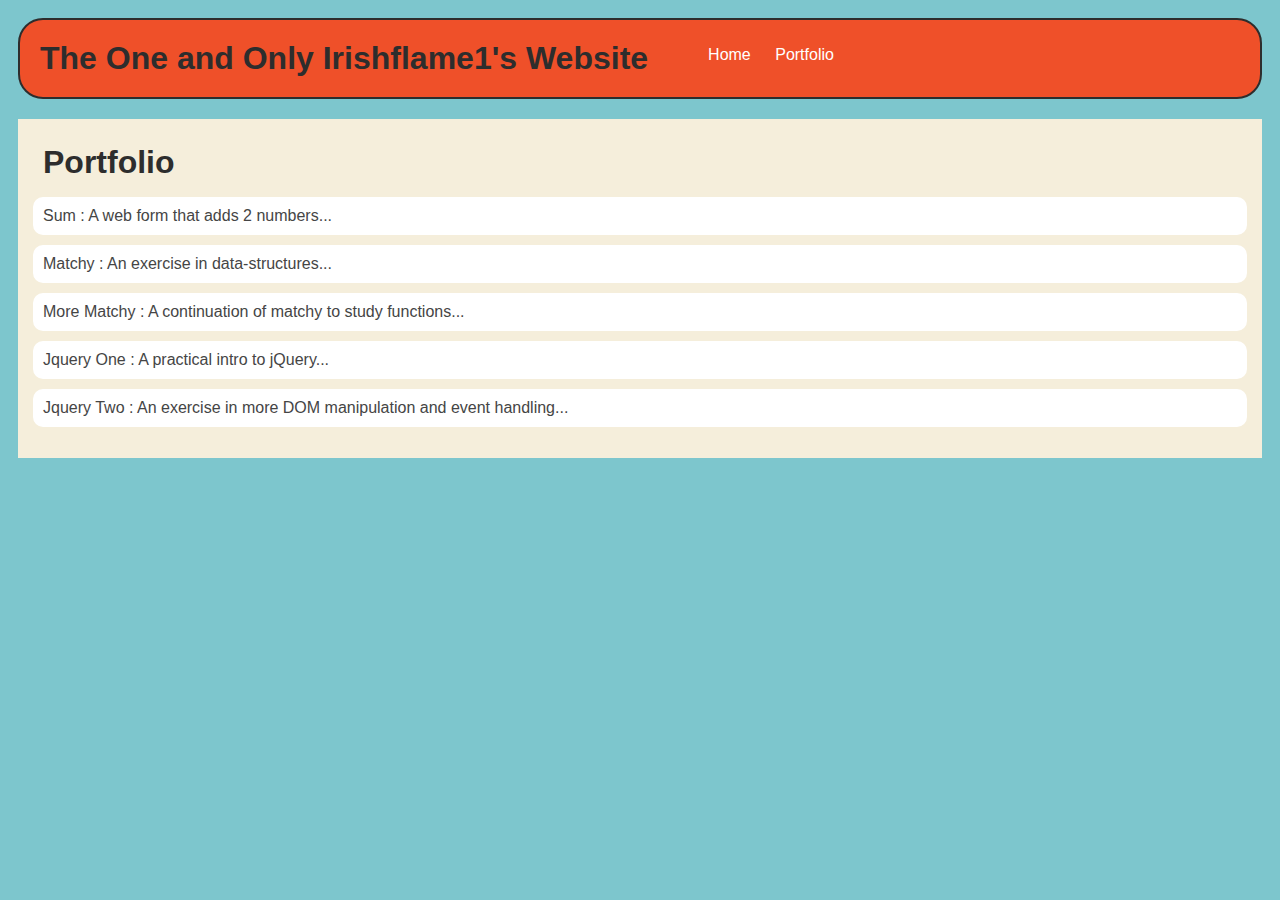
<file: portfolio.html>
<!DOCTYPE HTML>
<html>
    <head>
         <title> Irishflame1's Portfolio Page </title>
         <style type="text/css">
            body {
                background: rgb(125, 198, 205);
                color: rgb(45, 45, 45);
                padding: 10px;
                font-family: arial;
            }
            header {
                font-size: 1.5em;
                font-weight: bold;
            }
            h1 {
                margin: 10px;
            }
            #all-contents {
                max-width: 800px;
                margin: auto;
            }

            /* navigation menu */
            nav {
                background: rgb(239, 80, 41);
                margin: 0 auto;
                margin-bottom: 20px;
                border: 2px solid;
                border-radius: 25px;
                display: flex;
                padding: 10px;
            }
            nav header {
                display: flex;
                align-items: center;
                color: rgb(255, 255, 255);
                flex: 1;
            }
            nav ul {
                list-style-image: none;
            }
            nav li {
                display: inline-block;
                padding: 0 10px;
            }
            nav a {
                text-decoration: none;
                color: #fff;
            }

            /* main container area beneath menu */
            main {
                background: rgb(245, 238, 219);
                display: flex;
            }
            .content {
                flex: 1;
                padding: 15px;
            }

            /* portfolio styles */
            #portfolio {
                list-style-type: none;
                padding-left: 0;
            }

            #portfolio li {
                background: #fff;
                padding: 10px;
                border-radius: 10px;
                margin-bottom: 10px;
            }

            #portfolio li:hover {
                background: #eee;
            } 

            #portfolio a {
                text-decoration: none;
                color: #454545;
            }
        </style>
    </head>
    <body>
        <nav>
            <h1> The One and Only Irishflame1's Website </h1>
            <ul>
                <li><a href="index.html">Home</a>
                </li>
                <li><a href="portfolio.html">Portfolio</a>
                </li>
            </ul>
        </nav>
        <main>
            <div class="content">
                <h1>Portfolio</h1>
                <ul id="portfolio">
                </ul>
            </div>
        </main>
        <script src="https://ajax.googleapis.com/ajax/libs/jquery/2.1.3/jquery.min.js"></script>
        <script id="portfolioScript">$(document).ready(function() {$.getJSON('projects/projects.json').then(function(data) { data.projects.forEach(function(project){ $('#portfolio').append('<li><a href="projects/' + project.name + '/">' + project.title + ' : ' + project.description + '</a></li>'); }); }); });</script>
    </body>
</html>
</file>
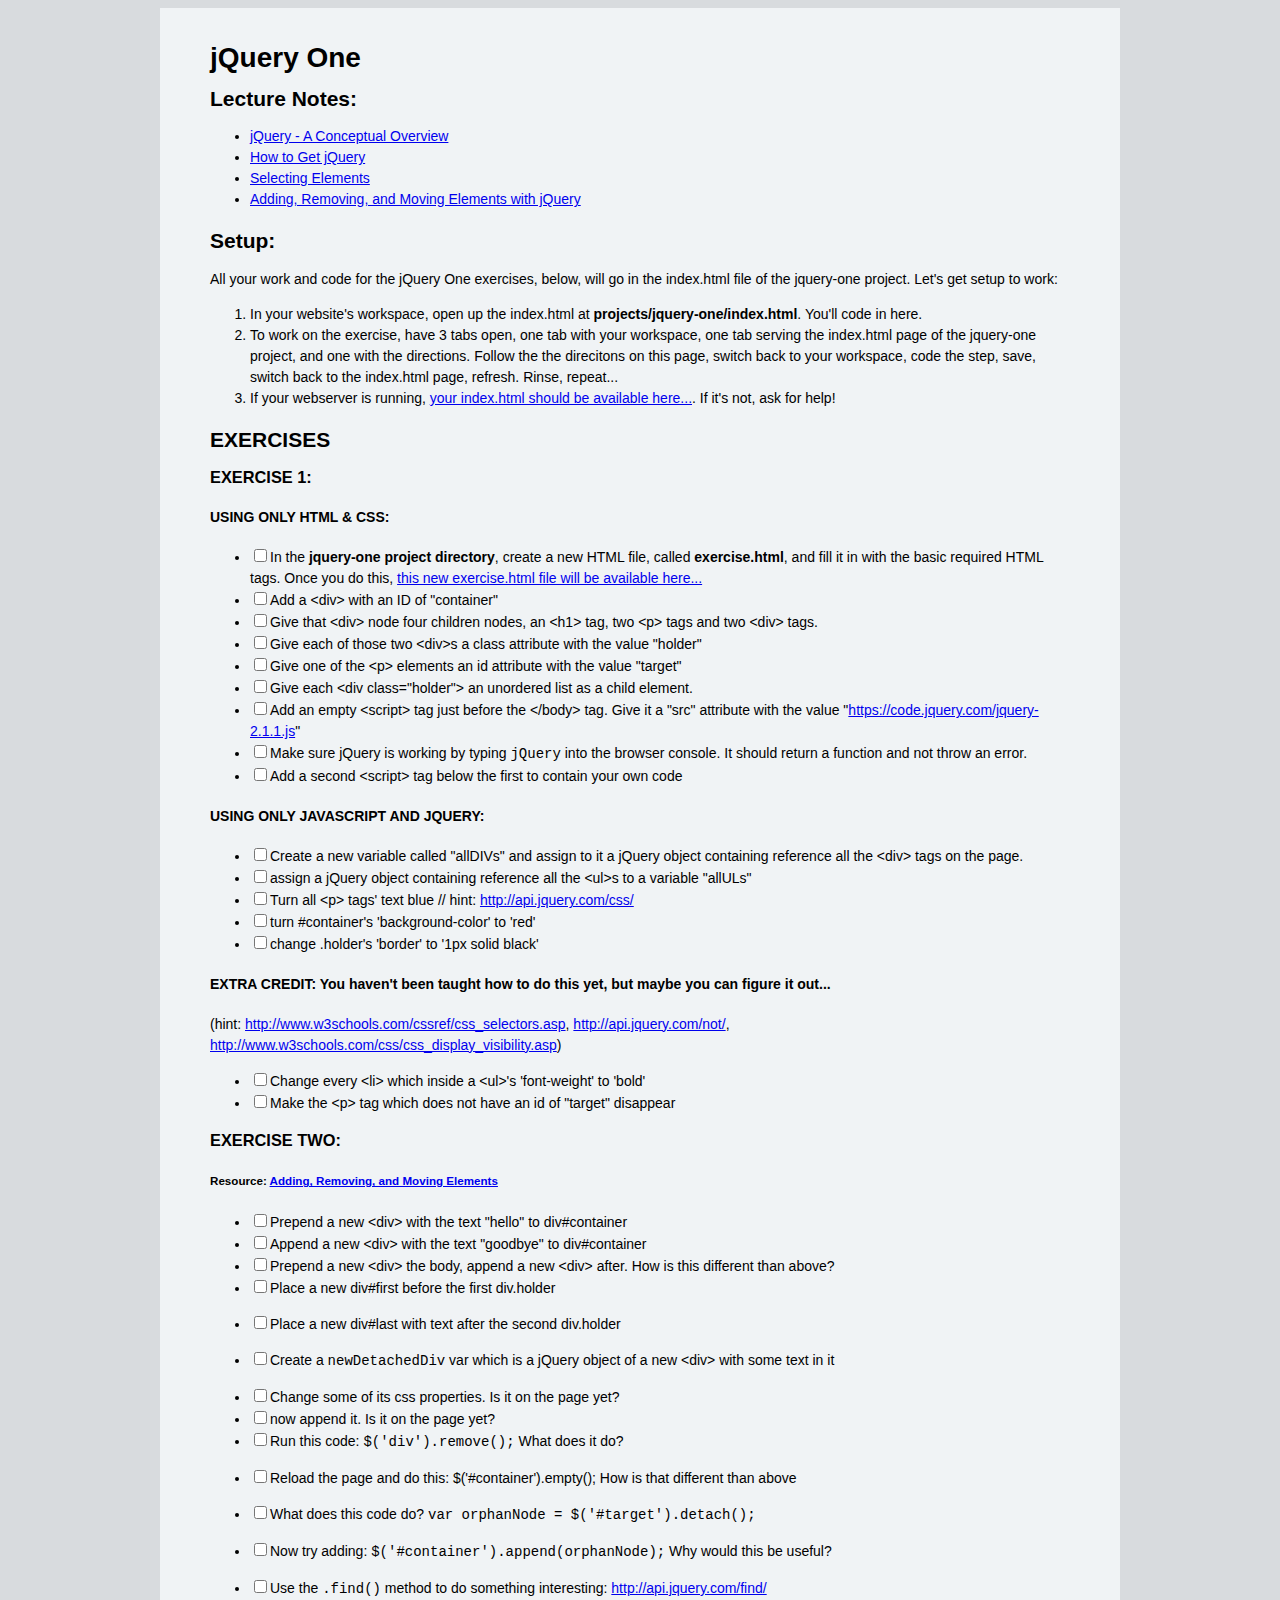
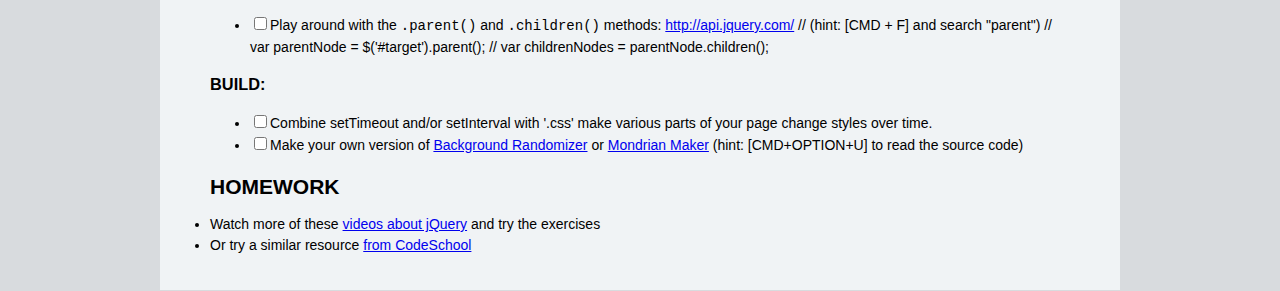
<file: projects/jquery-one/directions.html>
<!DOCTYPE html>
<html>

<head>
  <meta charset="utf-8">
  <meta http-equiv="X-UA-Compatible" content="IE=edge">
  <title>Code is Fun!</title>
  <style>
    * {
      box-sizing: border-box;
    }
    
    body {
      font: 500 14px/21px 'Helvetica Neue', Helvetica, Arials;
      background-color: #d8dbde;
    }
    
    #container {
      width: 960px;
      margin: 0 auto;
      padding: 20px 50px;
      background-color: #f0f3f5;
    }
    
    section {
      margin-top: 20px;
    }
  </style>
</head>

<body>
  <div id="container">
    <h1>jQuery One</h1>
    <section>
      <h2>Lecture Notes:</h2>
      <ul>
        <li><a href="notes/jquery1.html">jQuery - A Conceptual Overview</a></li>
        <li><a href="notes/jquery2.html">How to Get jQuery</a></li>
        <li><a href="notes/jquery3.html">Selecting Elements</a></li>
        <li><a href="notes/jquery4.html">Adding, Removing, and Moving Elements with jQuery</a></li>
      </ul>
    </section>
    
    <section>
      <h2>Setup:</h2>
      <p>All your work and code for the jQuery One exercises, below, will go in the index.html file of the jquery-one project. Let's get setup to work:</p>
      <ol>
        <li>In your website's workspace, open up the index.html at <strong>projects/jquery-one/index.html</strong>.  You'll code in here.</li>
        <li>To work on the exercise, have 3 tabs open, one tab with your workspace, one tab serving the index.html page of the jquery-one project, and one with the directions.  Follow the the direcitons on this page, switch back to your workspace, code the step, save, switch back to the index.html page, refresh. Rinse, repeat...</li>
        <li>If your webserver is running, <a href="index.html" target="_blank">your index.html should be available here...</a>. If it's not, ask for help!</li>
      </ol>
    </section>
    <section>
      <h2>EXERCISES</h2>
      <h3 id="-exercise-1-">EXERCISE 1:</h3>
      <h4 id="-using-only-html-css-">USING ONLY HTML &amp; CSS:</h4>
      <ul>
        <li>
          <input type="checkbox">In the <strong>jquery-one project directory</strong>, create a new HTML file, called <strong>exercise.html</strong>, and fill it in with the basic required HTML tags. Once you do this, <a href="exercise.html" target="_blank">this new exercise.html file will be available here...</a></li>
        <li>
          <input type="checkbox">Add a &lt;div&gt; with an ID of &quot;container&quot;</li>
        <li>
          <input type="checkbox">Give that &lt;div&gt; node four children nodes, an &lt;h1&gt; tag, two &lt;p&gt; tags and two &lt;div&gt; tags.</li>
        <li>
          <input type="checkbox">Give each of those two &lt;div&gt;s a class attribute with the value &quot;holder&quot;</li>
        <li>
          <input type="checkbox">Give one of the &lt;p&gt; elements an id attribute with the value &quot;target&quot;</li>
        <li>
          <input type="checkbox">Give each &lt;div class=&quot;holder&quot;&gt; an unordered list as a child element.</li>
        <li>
          <input type="checkbox">Add an empty &lt;script&gt; tag just before the &lt;/body&gt; tag. Give it a &quot;src&quot; attribute with the value &quot;<a href="https://code.jquery.com/jquery-2.1.1.js">https://code.jquery.com/jquery-2.1.1.js</a>&quot;</li>
        <li>
          <input type="checkbox">Make sure jQuery is working by typing <code>jQuery</code> into the browser console. It should return a function and not throw an error.</li>
        <li>
          <input type="checkbox">Add a second &lt;script&gt; tag below the first to contain your own code</li>
      </ul>
      <h4 id="-using-only-javascript-and-jquery-">USING ONLY JAVASCRIPT AND JQUERY:</h4>
      <ul>
        <li>
          <input type="checkbox">Create a new variable called &quot;allDIVs&quot; and assign to it a jQuery object containing reference all the &lt;div&gt; tags on the page.</li>
        <li>
          <input type="checkbox">assign a jQuery object containing reference all the &lt;ul&gt;s to a variable &quot;allULs&quot;</li>
        <li>
          <input type="checkbox">Turn all &lt;p&gt; tags&#39; text blue // hint: <a href="http://api.jquery.com/css/">http://api.jquery.com/css/</a></li>
        <li>
          <input type="checkbox">turn #container&#39;s &#39;background-color&#39; to &#39;red&#39;</li>
        <li>
          <input type="checkbox">change .holder&#39;s &#39;border&#39; to &#39;1px solid black&#39;</li>
      </ul>
      <h4 id="extra-credit-you-haven-t-been-taught-how-to-do-this-yet-but-maybe-you-can-figure-it-out-">EXTRA CREDIT: You haven&#39;t been taught how to do this yet, but maybe you can figure it out...</h4>
      <p id="-hint-http-www-w3schools-com-cssref-css_selectors-asp-http-api-jquery-com-not-http-www-w3schools-com-css-css_display_visibility-asp-">(hint: <a href="http://www.w3schools.com/cssref/css_selectors.asp">http://www.w3schools.com/cssref/css_selectors.asp</a>, <a href="http://api.jquery.com/not/">http://api.jquery.com/not/</a>, <a href="http://www.w3schools.com/css/css_display_visibility.asp">http://www.w3schools.com/css/css_display_visibility.asp</a>)</p>
      <ul>
        <li>
          <input type="checkbox">Change every &lt;li&gt; which inside a &lt;ul&gt;&#39;s &#39;font-weight&#39; to &#39;bold&#39;</li>
        <li>
          <input type="checkbox">Make the &lt;p&gt; tag which does not have an id of &quot;target&quot; disappear</li>
      </ul>
      <h3 id="-exercise-two-">EXERCISE TWO:</h3>
      <h5> Resource: <a href="jquery4.html">Adding, Removing, and Moving Elements</a></h5>
      <ul>
        <li>
          <input type="checkbox">Prepend a new &lt;div&gt; with the text &quot;hello&quot; to div#container</li>
        <li>
          <input type="checkbox">Append a new &lt;div&gt; with the text &quot;goodbye&quot; to div#container</li>
        <li>
          <input type="checkbox">Prepend a new &lt;div&gt; the body, append a new &lt;div&gt; after. How is this different than above?</li>
        <li>
          <input type="checkbox">Place a new div#first before the first div.holder</li>
        <li>
          <p>
            <input type="checkbox">Place a new div#last with text after the second div.holder</p>
        </li>
        <li>
          <p>
            <input type="checkbox">Create a <code>newDetachedDiv</code> var which is a jQuery object of a new &lt;div&gt; with some text in it</p>
        </li>
        <li>
          <input type="checkbox">Change some of its css properties. Is it on the page yet?</li>
        <li>
          <input type="checkbox">now append it. Is it on the page yet?</li>
        <li>
          <input type="checkbox">Run this code: <code>$(&#39;div&#39;).remove();</code> What does it do?</li>
        <li>
          <p>
            <input type="checkbox">Reload the page and do this: $(&#39;#container&#39;).empty(); How is that different than above</p>
        </li>
        <li>
          <p>
            <input type="checkbox">What does this code do? <code>var orphanNode = $(&#39;#target&#39;).detach();</code></p>
        </li>
        <li>
          <p>
            <input type="checkbox">Now try adding: <code>$(&#39;#container&#39;).append(orphanNode);</code> Why would this be useful?</p>
        </li>
        <li>
          <p>
            <input type="checkbox">Use the <code>.find()</code> method to do something interesting: <a href="http://api.jquery.com/find/">http://api.jquery.com/find/</a></p>
        </li>
        <li>
          <p>
            <input type="checkbox">Play around with the <code>.parent()</code> and <code>.children()</code> methods: <a href="http://api.jquery.com/">http://api.jquery.com/</a> // (hint: [CMD + F] and search &quot;parent&quot;) // var parentNode = $(&#39;#target&#39;).parent();
            // var childrenNodes = parentNode.children();</p>
        </li>
      </ul>
      <h3 id="-build-">BUILD:</h3>
      <ul>
        <li>
          <input type="checkbox">Combine setTimeout and/or setInterval with &#39;.css&#39; make various parts of your page change styles over time.</li>
        <li>
          <input type="checkbox">Make your own version of <a href="http://jenniferdewalt.com/random_background.html">Background Randomizer</a> or <a href="http://jenniferdewalt.com/mondrian.html">Mondrian Maker</a> (hint: [CMD+OPTION+U] to read the source code)</li>
      </ul>
    </section>
    <section>
      <h2>HOMEWORK</h2>
      <p>
        <li>Watch more of these <a href="https://www.learnhowtoprogram.com/sections/jquery">videos about jQuery</a> and try the exercises</li>
        <li>Or try a similar resource <a href="https://www.codeschool.com/courses/try-jquery">from CodeSchool</a></li>
        </ul>
      </p>
    </section>
  </div>
</body>

</html>
</file>
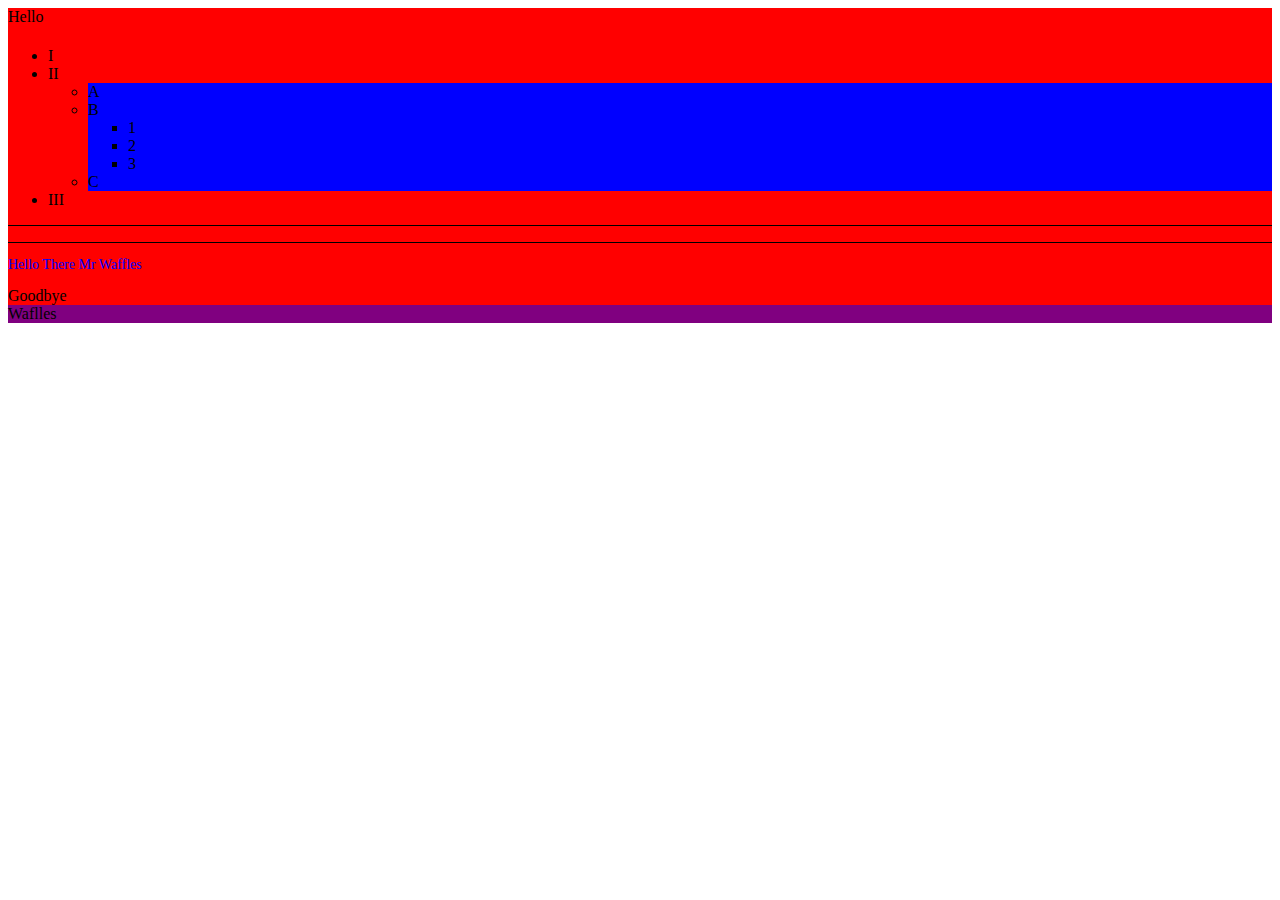
<file: projects/jquery-one/exercise.html>
<!DOCTYPE html>
<html>
    <head>
        <title>Wiigle Wiggle Yea</title>
        <style>
            p {
            color: blue;
            width: 200px;
            font-size: 14px;
            }
            #container {
                background-color: red;
            }
            .holder {
                border: 1px;
                border-bottom-style: solid;
                border-color: black;
            }
            #newdetacheddiv {
                background-color: purple;
            }
        </style>
    </head>
    <script type="text/javascript" src="https://code.jquery.com/jquery-2.1.1.js"></script>
    <body>
        <div id="container">
            <h1></h1>
            <p id="target">
                
            </p>
            <p>
                
            </p>
            <div class="holder">
                <ul class="level-1">
  <li class="item-i">I</li>
  <li class="item-ii">II
    <ul class="level-2">
      <li class="item-a">A</li>
      <li class="item-b">B
        <ul class="level-3">
          <li class="item-1">1</li>
          <li class="item-2">2</li>
          <li class="item-3">3</li>
        </ul>
      </li>
      <li class="item-c">C</li>
    </ul>
  </li>
  <li class="item-iii">III</li>
</ul>
            </div>
            <div class="holder">
                <ul>
                    
                </ul>
            </div>
            
        </div>
        <script type="text/javascript" src="https://code.jquery.com/jquery-2.1.1.js"></script>
        <script>
            var allDIVS = $(".holder");
            var allULS = document.getElementsByTagName("div");
            $("div#container").prepend("<div>Hello</div>");
            $("div#container").append("<div>Goodbye</div>");
            $("body").prepend("<div></div>");
            $("body").append("<div></div>");
            $("div.holder:first").before("<div #first></div>");
            $("div.holder:last").after("<div #last></div> <p>Hello There Mr Waffles</p>");
            var newDetachedDiv = $("<div>Waflles</div>").css("background-color","purple");
            $("body").append(newDetachedDiv);
            $( "li.item-ii" ).find( "li" ).css( "background-color", "blue" );
        </script>
    </body>
</html>
</file>
<file: projects/jquery-one/querySelector-textContent.html>
<!DOCTYPE html>
<html>
<head>
  <title></title>
</head>
<body>
  <div id="words">HI</div>
  <div id="result"></div>
   <input type="text" id="formInput">

  <script type="text/javascript">
    var wordsElement = document.querySelector('#words');
    console.log(wordsElement);

    var resultElement = document.querySelector('#result');
    console.log(resultElement);

    var wordsElementText = wordsElement.textContent;
    console.log(wordsElementText);

    var resultElementText = resultElement.textContent;
    console.log(resultElementText);

    document.querySelector('#result').textContent = "okay";

    document.querySelector('#result').textContent = document.querySelector('#words').textContent;

    var inputValue = document.querySelector('#formInput').value;
    console.log(inputValue);
    document.querySelector('#formInput').value = "bob";
    inputValue.value = "bob";

    document.querySelector('#result').textContent = document.querySelector('#formInput').value 
  </script>
</body>
</html>
</file>
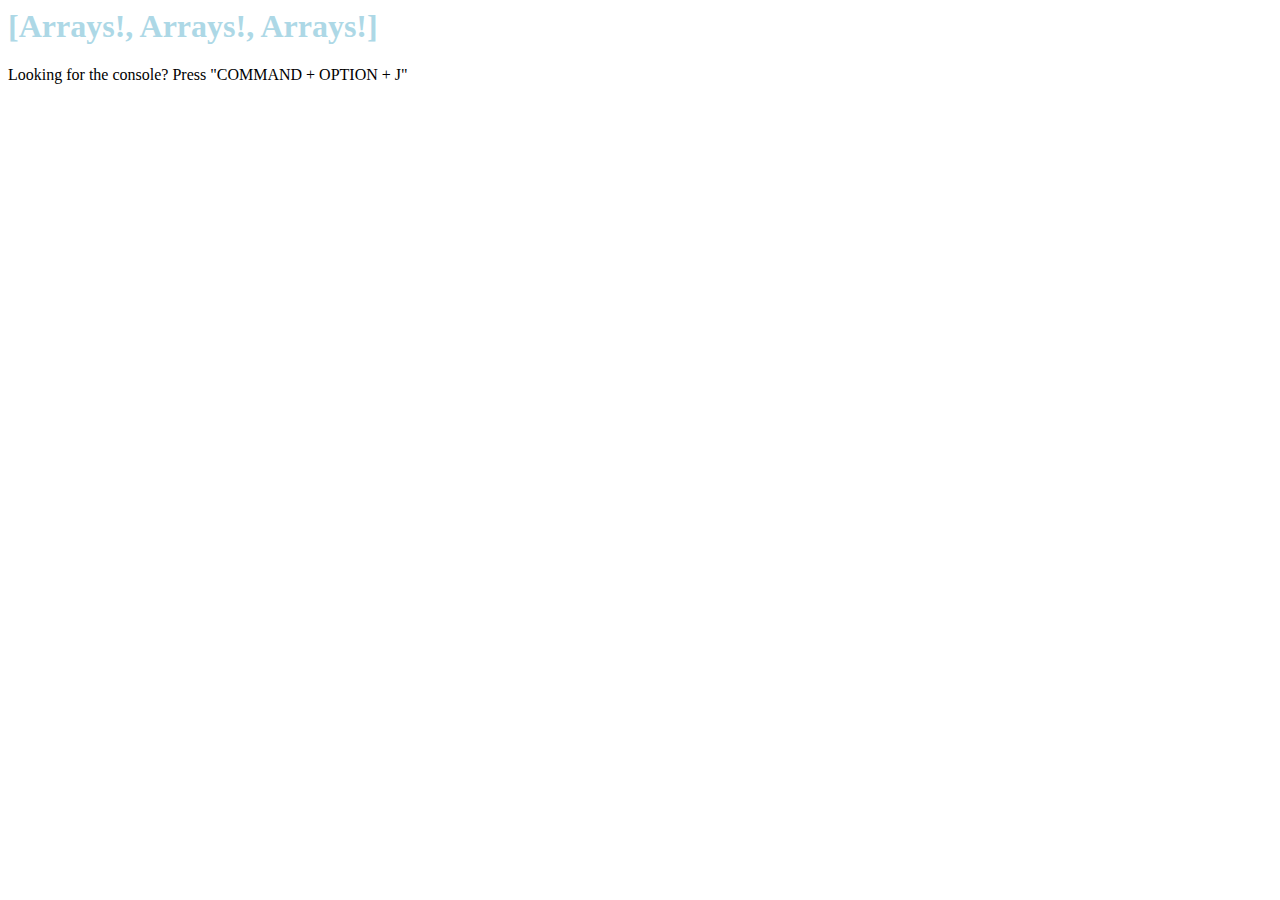
<file: projects/jquery-one/querySelectoraddEventListener.html>
<!--
    ==== SECTION 2: HTML & JavaScript ====
      
      EXERCISE 1:

      1) Inside of your HTML, create a bunch of `div` tags with random content of your choice. Give some of the divs a class name of `more-important`.
      1) Use querySelectorAll to return an array of all the `more-important` divs and store them in a variable named `allImportantDivs`.
      3) Log `allImportantDivs` to the console and observe the result.
      4) Create an array with the name `divContents`.
      5) Loop over `allImportantDivs` and add the textContent of each `div` to the array `divContents`.
      6) Outside of the loop, log the `divContents` array to the console and observe the contents.

      EXERCISE 2:

      1) Create an array with 5 strings containing sentences of your choice.
      2) In your HTML, create an unordered list with 5 empty list items tags.
      3) Use querySelectorAll to select each `li` inside of your list and store the result in a variable named `myList`.
      4) Loop over each `li` in `myList` and update the textContent to a random index in your array of strings. (HINT: Math.random())
      5) Observe your page update dynamically with random content.
      6) EXTRA CREDIT: Figure out how to avoid duplicate list items.
      7) EXTRA CREDIT: Allow the user to press a button to re-shuffle the strings

      EXTRA CREDIT EXERCISE:

      Fill an empty <ul> with a collection of <li> elements containing text using innerHTML.

    ==== SECTION 3: Get your wheels spinning ====

      1) Why might storing data in an array be useful?
      
      2) What is the difference between innerHTML and textContent?

MPORTANT: Once you're finished, please submit this file to your instructor.

WARNING: DO NOT send it to the whole class.

END of prompts.

-->

<html>
<head>
  <title>5/11/15 Challenges!</title>
  <style type="text/css">
    /* Your CSS goes here! */
    #topHeader{
      color:lightblue;
    }
  </style>
</head>
<body>
  <h1 id="topHeader">[Arrays!, Arrays!, Arrays!]</h1>
  <p class="subInfo">Looking for the console? Press "COMMAND + OPTION + J"</p>
  <!-- Your HTML code goes here! -->

  <script>
    //Your JavaScript code goes here!
    

  </script>
</body>
</html>
</file>
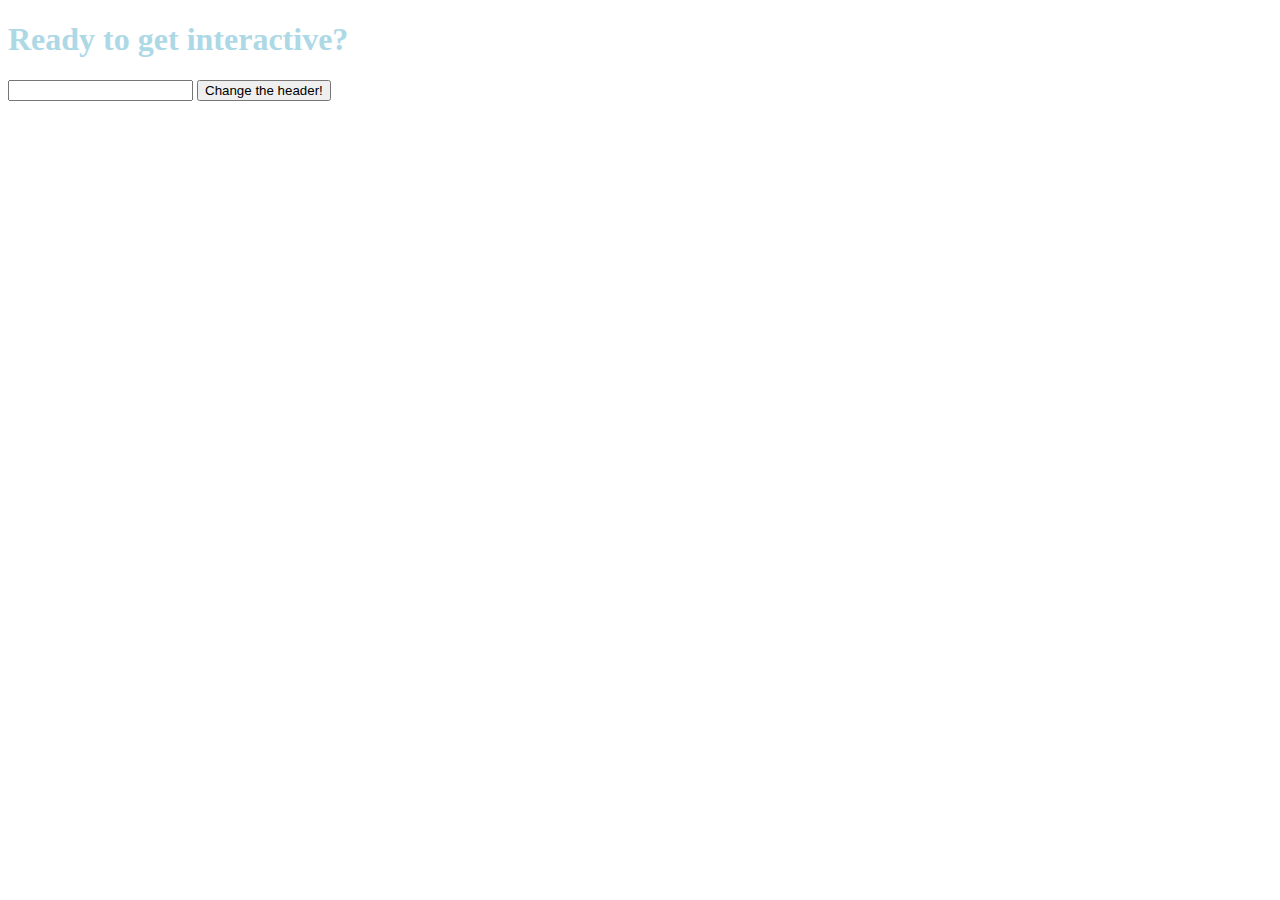
<file: projects/jquery-two/interactive.html>
<!DOCTYPE html>
<html>
<head>
  <title>5/9/15 Challenges!</title>
  <style type="text/css">
    /* Your CSS goes here! */
    #topHeader{
      color:lightblue;
    }
  </style>
</head>
<body>
  <h1 id="topHeader">Ready to get interactive?</h1>
  <p class="subInfo">
  <input id="customInput" type="text"></input>
  <button id="changeTextBtn">Change the header!</button>
  <!-- Your HTML code goes here! -->

  <script>
    //Your JavaScript code goes here!
    document.querySelector("#changeTextBtn").addEventListener('click', function(){
      alert("You've clicked a button!");
    });
  </script>

<!---

BEGIN prompts.

  Today we will be reviewing how JavaScript can work with HTML!

  PLEASE: Grab one of the staff if you're having any trouble! This is not a test!
  
  NOTE: There's a starter template for you at the top of this file for you to code in!

  Friendly Reminders:
  - There is some already written JavaScript and HTML code that you will be modifying. It would be best to have both this text editor open as well as your browser where you can open this file and observe your changes. Once you open this file in your browser make sure you also open the console (Command + Option + j).

  Please follow these instructions carefully and write your code below.

    ==== SECTION 1: HTML & JavaScript ====
    
      1) Create a `div` element with an `id` attribute of 'logMe'.
      2) Define a variable `logMyElement`. Run document.querySelector on 'logMe' and assign the return value to the variable `logMyElement`. (HINT: Be sure to have this JavaScript code inside of your page's <script> tag!)
      3) Log the variable `logMyElement` to the console. Observe the console and think about how querySelector works.
      4) Create a `div` element with an `id` attribute of 'myAwesomeDiv'.
      5) Define a function named `updateAwesomeDiv` that will update the textContent of 'myAwesomeDiv' when called.
      6) Call this function observe the newly updated content!
      7) Modify the already existing `addEventListener` function to change the `topHeader` div to have the content of the `customInput` input.
      8) Observe the capabilities you might have when it comes to dynamically modfying elements on a page.
      9) EXTRA CREDIT: Create a text input and a button that appends a new list item for each button click. Imagine it to be a one-person chatroom. Try figuring out how to clear the input field on each submission.
      10) EXTRA EXTRA CREDIT: Create button to clear the list elements. Imagine it to be a 'Clear History' feature.
      11) FINISHED EARLY?: Read about more ways to mofify the DOM using JavaScript: http://youmightnotneedjquery.com/#elements

    ==== SECTION 2: Get your wheels spinning ====

      1) Who invented JavaScript? When was it invented and standardized? (HINT: Google!)
      
      3) What is the use of assigning an element an `id` attribute as opposed to a class?
      
      
IMPORTANT: Once you're finished, please submit this file to your instructor.

WARNING: DO NOT send it to the whole class.

END of prompts.
-->


</body>
</html>
</file>
